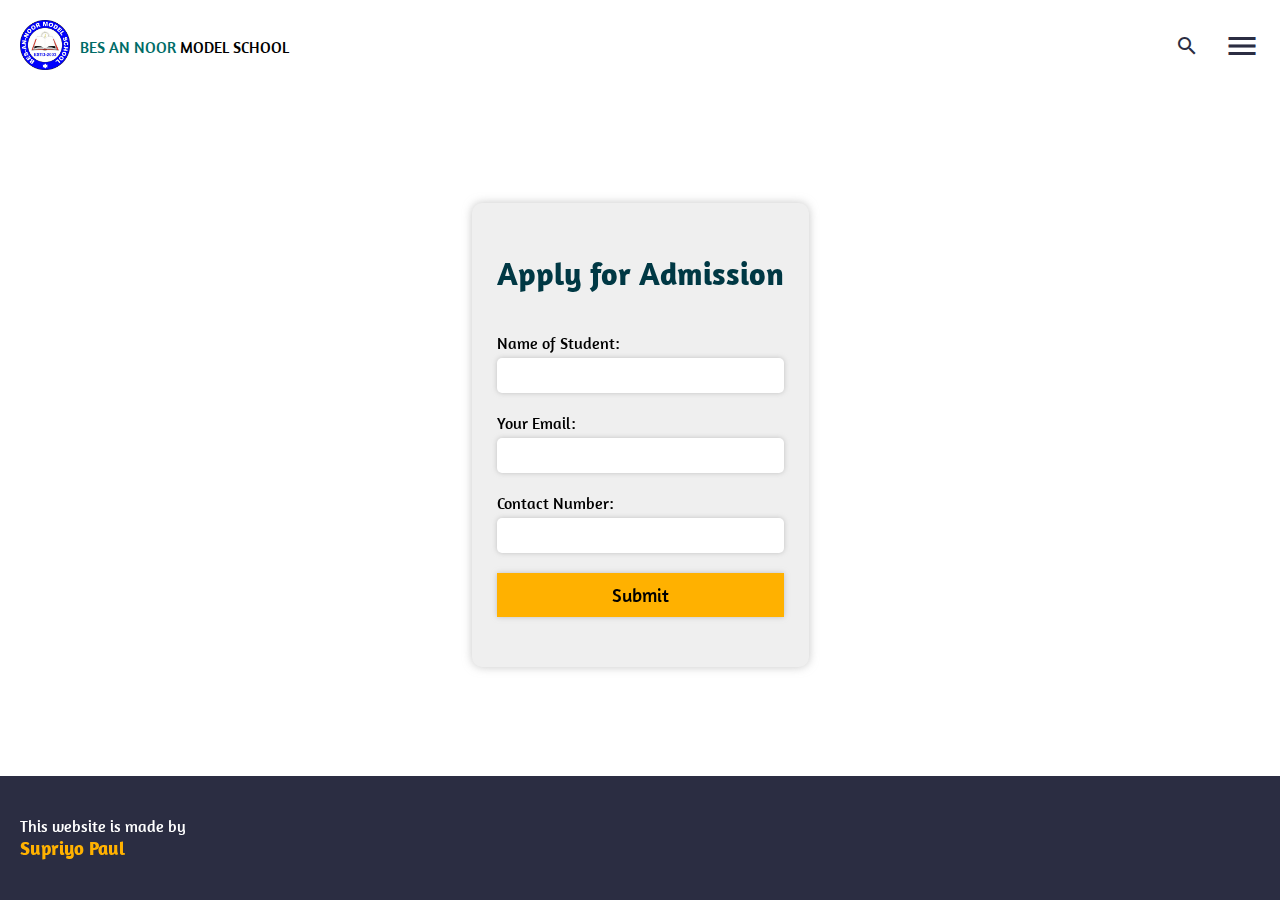
<file: apply.html>
<!DOCTYPE html>
<html lang="en">
  <head>
    <meta charset="UTF-8">
    <meta name="viewport" content="width=device-width, initial-scale=1.0">
    <link rel="stylesheet" href="src/style.css">
    <link href='https://fonts.googleapis.com/css?family=Amaranth' rel='stylesheet'>
    <link rel="stylesheet" href="https://fonts.googleapis.com/icon?family=Material+Icons">
    <link rel="icon" type="image/x-icon" href="img/favicon.ico">
    <script src="src/main.js" defer></script>
    <title>
      BES AN NOOR MODEL SCHOOL
    </title>
  </head>
  <body>
    <div class="main" id="main">
      <div class="header">
        <div class="logo">
          <a href="#">
            <img src="img/logo.png" alt="logo" style="width:50px;height:50px;"/>
          </a>
          <div class="top-name">
            <span class="top-main-name">
            BES AN NOOR
            </span>
            MODEL SCHOOL
          </div>
        </div>
        <div class="menu-icons">
          <button class="inv-btn">
            <i class="material-icons">search</i>
          </button>
          <button class="inv-btn" onclick="navopen()">
            <i class="material-icons md-36">menu</i>
          </button>
        </div>
      </div>
      <div class="form-container">
        <form action="https://api.web3forms.com/submit" method="POST" class="applyform">
          <h1>Apply for Admission</h1>
          <input type="hidden" name="access_key" value="72308fb5-4d7b-4ffc-ad2d-45a2bcd79a94">
          <label for="name">Name of Student:</label>
          <input type="text" name="name" required>
          <label for="email">Your Email:</label>
          <input type="email" name="email" required>
          <label for="message">Contact Number:</label>
          <input type="text" name="message" required>
          <input type="checkbox" name="botcheck" class="hidden" style="display: none;">
          <input type="hidden" name="redirect" value="https://sukhimonschool.github.io/thanks.html">
          <button type="submit">Submit</button>
        </form>
      </div>
      
      
      <div class="footer">
        <p class="section-txt">
          This website is made by
        </p>
        <h3>
          <a class="section-link" href="https://supriyopaultm.github.io">Supriyo Paul</a>
        </h3>
      </div>
    </div>
    <div class="nav">
      <div class="icons">
        <button class="inv-btn" onclick="navclose()">
          <i class="material-icons md-48">close</i>
        </button>
      </div>
      <div class="nav-links">
        <a href="#">Link</a>
        <a href="#">Link</a>
        <a href="#">Link</a>
        <a href="#">Link</a>
        <a href="#">Link</a>
        <a href="#">Link</a>
      </div>
    </div>
  </body>
</html>
</file>
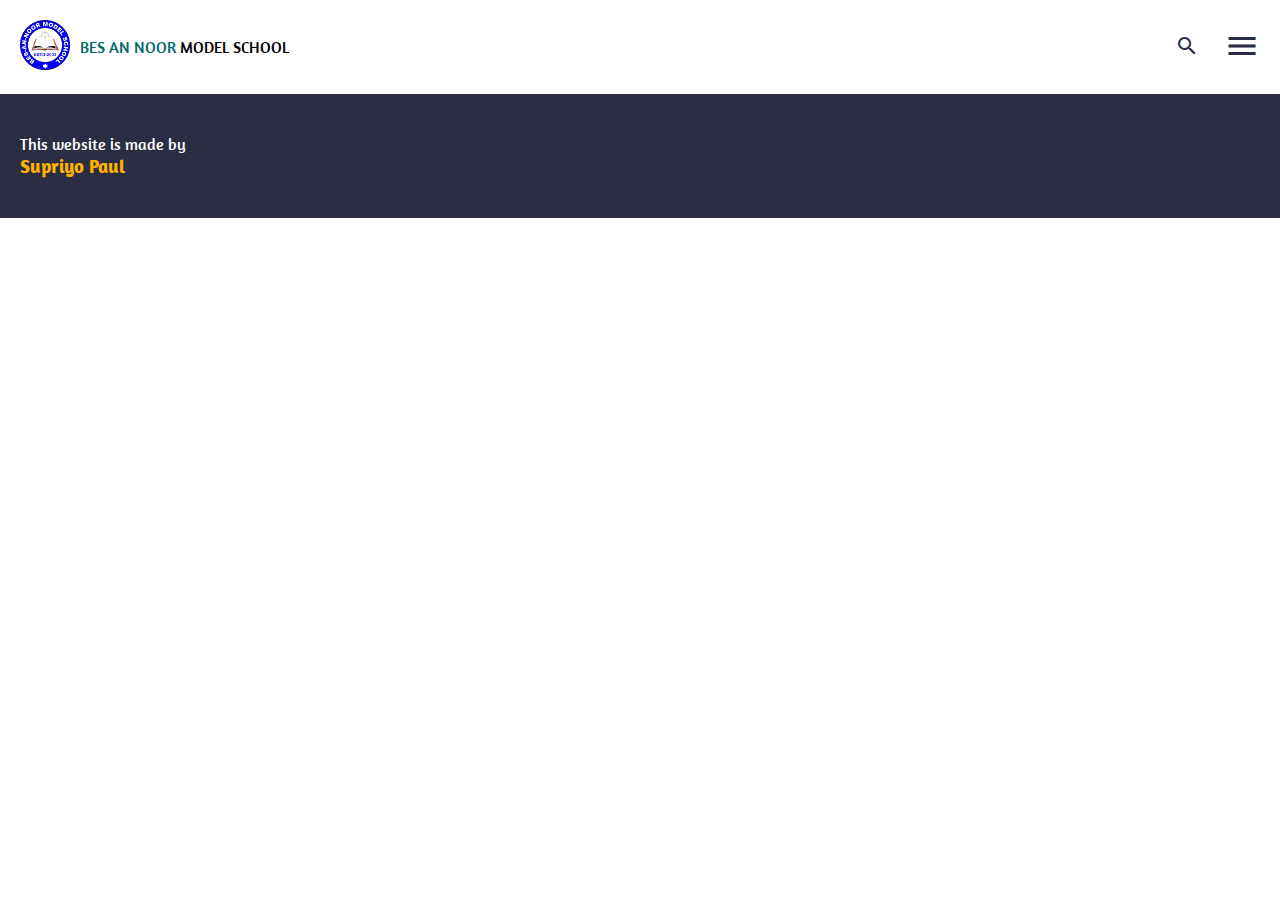
<file: demo.html>
<!DOCTYPE html>
<html lang="en">
  <head>
    <meta charset="UTF-8">
    <meta name="viewport" content="width=device-width, initial-scale=1.0">
    <link rel="stylesheet" href="src/style.css">
    <link href='https://fonts.googleapis.com/css?family=Amaranth' rel='stylesheet'>
    <link rel="stylesheet" href="https://fonts.googleapis.com/icon?family=Material+Icons">
    <link rel="icon" type="image/x-icon" href="img/favicon.ico">
    <script src="src/main.js" defer></script>
    <title>
      BES AN NOOR MODEL SCHOOL
    </title>
  </head>
  <body>
    <div class="main" id="main">
      <div class="header">
        <div class="logo">
          <a href="#">
            <img src="img/logo.png" alt="logo" style="width:50px;height:50px;"/>
          </a>
          <div class="top-name">
            <span class="top-main-name">
            BES AN NOOR
            </span>
            MODEL SCHOOL
          </div>
        </div>
        <div class="menu-icons">
          <button class="inv-btn">
            <i class="material-icons">search</i>
          </button>
          <button class="inv-btn" onclick="navopen()">
            <i class="material-icons md-36">menu</i>
          </button>
        </div>
      </div>
      
      
      
      <div class="footer">
        <p class="section-txt">
          This website is made by
        </p>
        <h3>
          <a class="section-link" href="https://supriyopaultm.github.io">Supriyo Paul</a>
        </h3>
      </div>
    </div>
    <div class="nav">
      <div class="icons">
        <button class="inv-btn" onclick="navclose()">
          <i class="material-icons md-48">close</i>
        </button>
      </div>
      <div class="nav-links">
        <a href="#">Link</a>
        <a href="#">Link</a>
        <a href="#">Link</a>
        <a href="#">Link</a>
        <a href="#">Link</a>
        <a href="#">Link</a>
      </div>
    </div>
  </body>
</html>
</file>
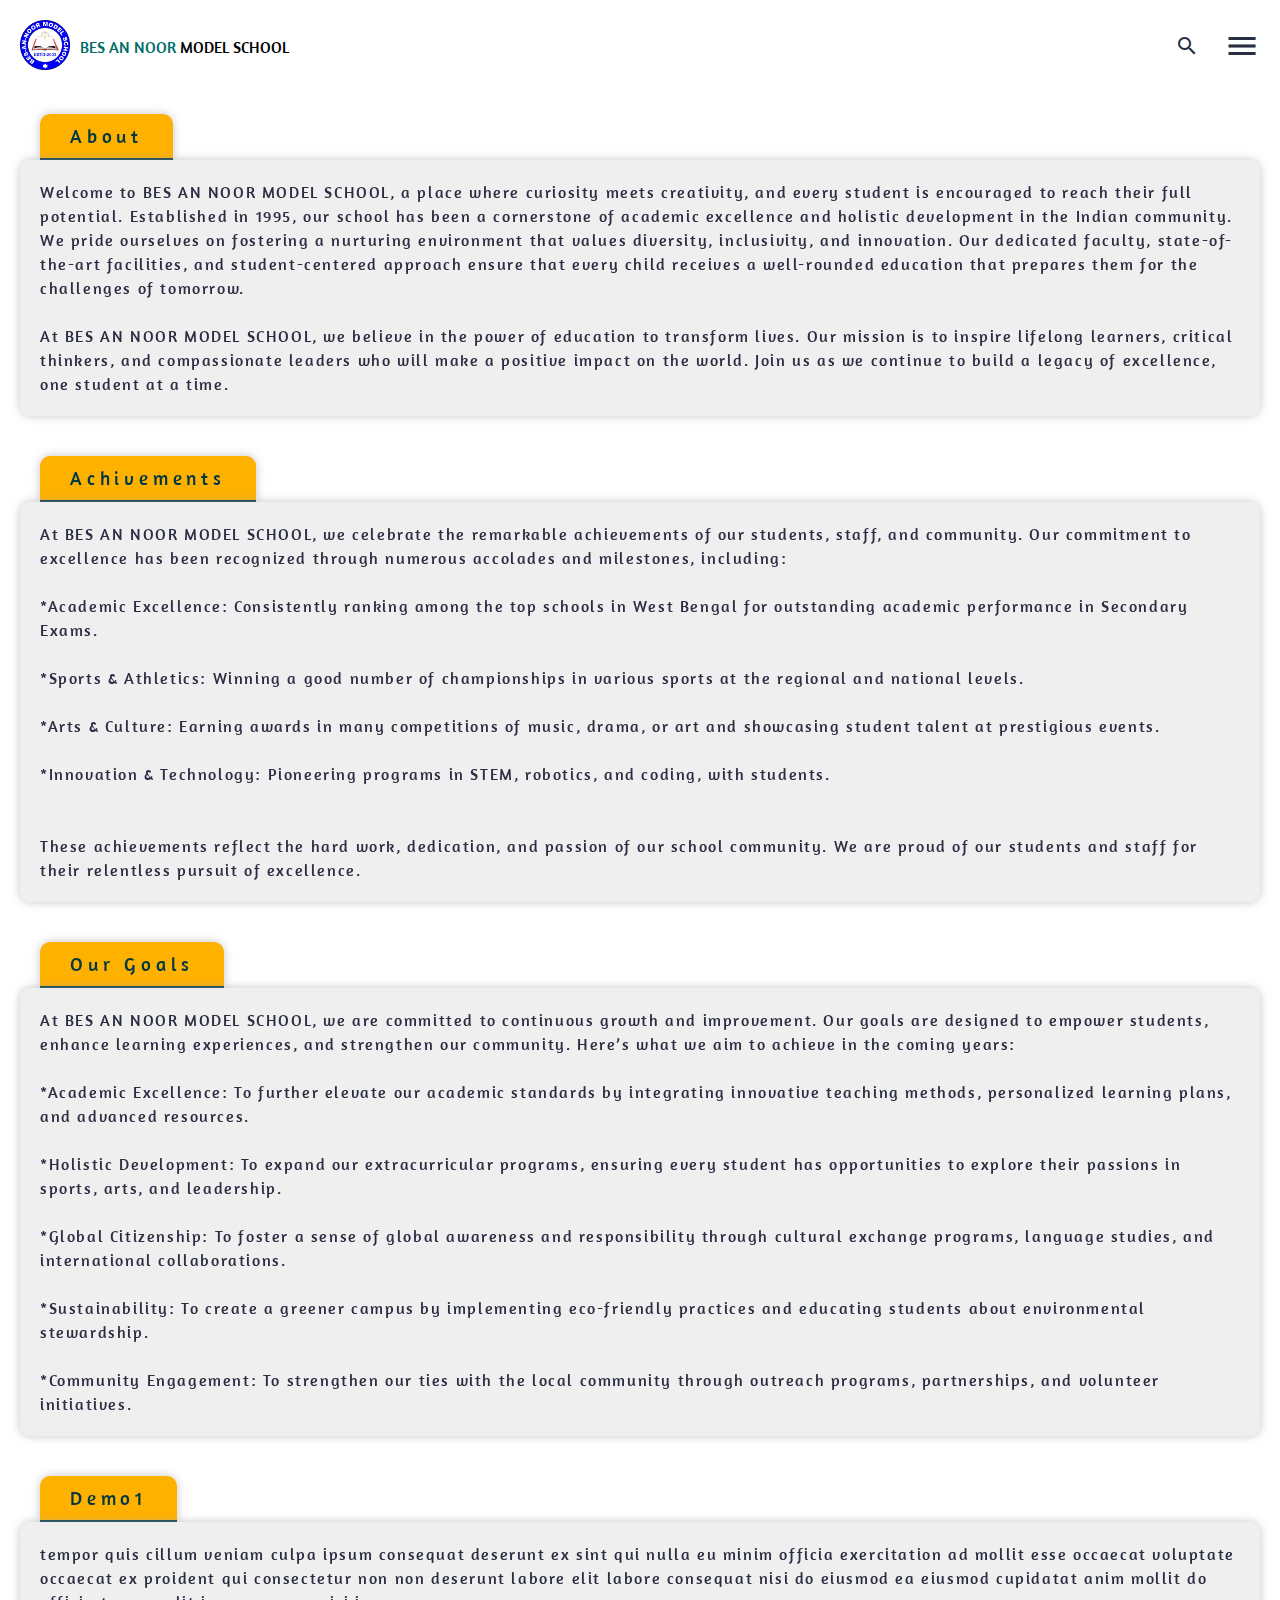
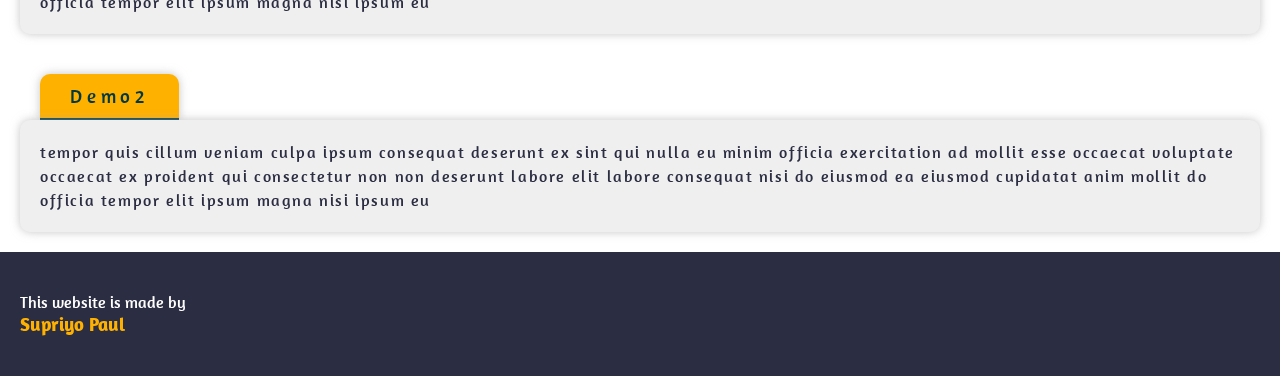
<file: info.html>
<!DOCTYPE html>
<html lang="en">
  <head>
    <meta charset="UTF-8">
    <meta name="viewport" content="width=device-width, initial-scale=1.0">
    <link rel="stylesheet" href="src/style.css">
    <link href='https://fonts.googleapis.com/css?family=Amaranth' rel='stylesheet'>
    <link rel="stylesheet" href="https://fonts.googleapis.com/icon?family=Material+Icons">
    <link rel="icon" type="image/x-icon" href="img/favicon.ico">
    <script src="src/main.js" defer></script>
    <title>
      BES AN NOOR MODEL SCHOOL
    </title>
  </head>
  <body>
    <div class="main" id="main">
      <div class="header">
        <div class="logo">
          <a href="#">
            <img src="img/logo.png" alt="logo" style="width:50px;height:50px;"/>
          </a>
          <div class="top-name">
            <span class="top-main-name">
            BES AN NOOR
            </span>
            MODEL SCHOOL
          </div>
        </div>
        <div class="menu-icons">
          <button class="inv-btn">
            <i class="material-icons">search</i>
          </button>
          <button class="inv-btn" onclick="navopen()">
            <i class="material-icons md-36">menu</i>
          </button>
        </div>
      </div>
      <div class="info-container">
        <div class="infocard" id="about">
          <div class="infotitle">
            About
          </div>
          <div class="infocontent">
            Welcome to BES AN NOOR MODEL SCHOOL, a place where curiosity meets creativity, and every student is encouraged to reach their full potential. Established in 1995, our school has been a cornerstone of academic excellence and holistic development in the Indian community. We pride ourselves on fostering a nurturing environment that values diversity, inclusivity, and innovation. Our dedicated faculty, state-of-the-art facilities, and student-centered approach ensure that every child receives a well-rounded education that prepares them for the challenges of tomorrow.<br><br>At BES AN NOOR MODEL SCHOOL, we believe in the power of education to transform lives. Our mission is to inspire lifelong learners, critical thinkers, and compassionate leaders who will make a positive impact on the world. Join us as we continue to build a legacy of excellence, one student at a time.
          </div>
        </div>
        <div class="infocard" id="achive">
          <div class="infotitle">
            Achivements
          </div>
          <div class="infocontent">
            At BES AN NOOR MODEL SCHOOL, we celebrate the remarkable achievements of our students, staff, and community. Our commitment to excellence has been recognized through numerous accolades and milestones, including:<br><br>*Academic Excellence: Consistently ranking among the top schools in West Bengal for outstanding academic performance in Secondary Exams.<br><br>*Sports & Athletics: Winning a good number of championships in various sports at the regional and national levels.<br><br>*Arts & Culture: Earning awards in many competitions of  music, drama, or art and showcasing student talent at prestigious events.<br><br>*Innovation & Technology: Pioneering programs in STEM, robotics, and coding, with students.<br><br><br>These achievements reflect the hard work, dedication, and passion of our school community. We are proud of our students and staff for their relentless pursuit of excellence.
          </div>
        </div>
        <div class="infocard" id="goals">
          <div class="infotitle">
            Our Goals
          </div>
          <div class="infocontent">
            At BES AN NOOR MODEL SCHOOL, we are committed to continuous growth and improvement. Our goals are designed to empower students, enhance learning experiences, and strengthen our community. Here’s what we aim to achieve in the coming years:<br><br>*Academic Excellence: To further elevate our academic standards by integrating innovative teaching methods, personalized learning plans, and advanced resources.<br><br>*Holistic Development: To expand our extracurricular programs, ensuring every student has opportunities to explore their passions in sports, arts, and leadership.<br><br>*Global Citizenship: To foster a sense of global awareness and responsibility through cultural exchange programs, language studies, and international collaborations.<br><br>*Sustainability: To create a greener campus by implementing eco-friendly practices and educating students about environmental stewardship.<br><br>*Community Engagement: To strengthen our ties with the local community through outreach programs, partnerships, and volunteer initiatives.
          </div>
        </div>
        <div class="infocard" id="demo1">
          <div class="infotitle">
            Demo1
          </div>
          <div class="infocontent">
            tempor quis cillum veniam culpa ipsum consequat deserunt ex sint qui nulla eu minim officia exercitation ad mollit esse occaecat voluptate occaecat ex proident qui consectetur non non deserunt labore elit labore consequat nisi do eiusmod ea eiusmod cupidatat anim mollit do officia tempor elit ipsum magna nisi ipsum eu
          </div>
        </div>
        <div class="infocard" id="demo2">
          <div class="infotitle">
            Demo2
          </div>
          <div class="infocontent">
            tempor quis cillum veniam culpa ipsum consequat deserunt ex sint qui nulla eu minim officia exercitation ad mollit esse occaecat voluptate occaecat ex proident qui consectetur non non deserunt labore elit labore consequat nisi do eiusmod ea eiusmod cupidatat anim mollit do officia tempor elit ipsum magna nisi ipsum eu
          </div>
        </div>
      </div>
      
      
      <div class="footer">
        <p class="section-txt">
          This website is made by
        </p>
        <h3>
          <a class="section-link" href="https://supriyopaultm.github.io">Supriyo Paul</a>
        </h3>
      </div>
    </div>
    <div class="nav">
      <div class="icons">
        <button class="inv-btn" onclick="navclose()">
          <i class="material-icons md-48">close</i>
        </button>
      </div>
      <div class="nav-links">
        <a href="#">Link</a>
        <a href="#">Link</a>
        <a href="#">Link</a>
        <a href="#">Link</a>
        <a href="#">Link</a>
        <a href="#">Link</a>
      </div>
    </div>
  </body>
</html>
</file>
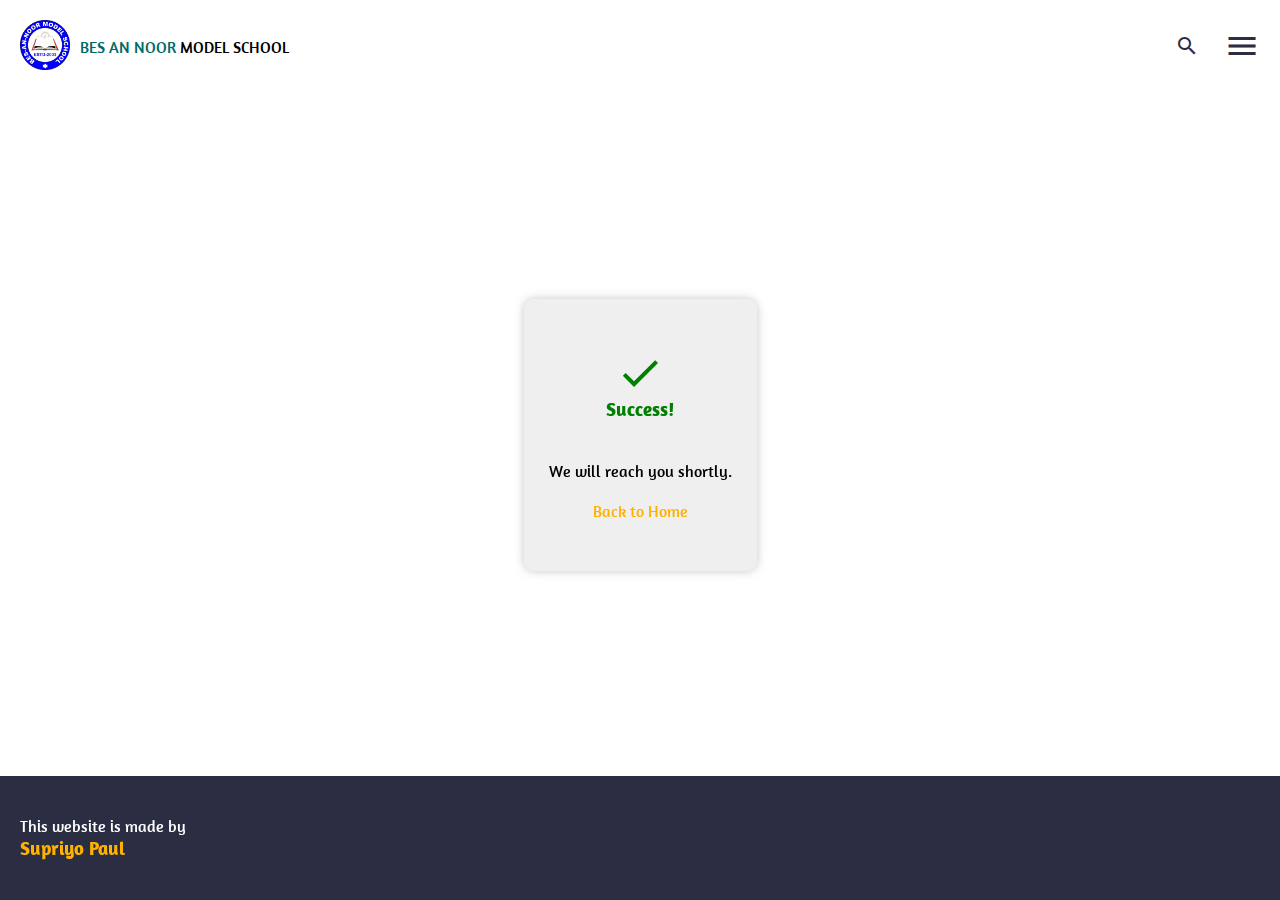
<file: thanks.html>
<!DOCTYPE html>
<html lang="en">
  <head>
    <meta charset="UTF-8">
    <meta name="viewport" content="width=device-width, initial-scale=1.0">
    <link rel="stylesheet" href="src/style.css">
    <link href='https://fonts.googleapis.com/css?family=Amaranth' rel='stylesheet'>
    <link rel="stylesheet" href="https://fonts.googleapis.com/icon?family=Material+Icons">
    <link rel="icon" type="image/x-icon" href="img/favicon.ico">
    <script src="src/main.js" defer></script>
    <title>
      BES AN NOOR MODEL SCHOOL
    </title>
  </head>
  <body>
    <div class="main" id="main">
      <div class="header">
        <div class="logo">
          <a href="#">
            <img src="img/logo.png" alt="logo" style="width:50px;height:50px;"/>
          </a>
          <div class="top-name">
            <span class="top-main-name">
            BES AN NOOR
            </span>
            MODEL SCHOOL
          </div>
        </div>
        <div class="menu-icons">
          <button class="inv-btn">
            <i class="material-icons">search</i>
          </button>
          <button class="inv-btn" onclick="navopen()">
            <i class="material-icons md-36">menu</i>
          </button>
        </div>
      </div>
      
      <div class="form-container">
        <div class="applyform" style="align-items:center">
          <i class="material-icons md-48" style="color:green">check</i>
          <h3 style="color:green">Success!</h3><br><br>
          <p>We will reach you shortly.</p><br>
          <a href="/" class="section-link">Back to Home</a>
        </div>
      </div>
      
      
      <div class="footer">
        <p class="section-txt">
          This website is made by
        </p>
        <h3>
          <a class="section-link" href="https://supriyopaultm.github.io">Supriyo Paul</a>
        </h3>
      </div>
    </div>
    <div class="nav">
      <div class="icons">
        <button class="inv-btn" onclick="navclose()">
          <i class="material-icons md-48">close</i>
        </button>
      </div>
      <div class="nav-links">
        <a href="#">Link</a>
        <a href="#">Link</a>
        <a href="#">Link</a>
        <a href="#">Link</a>
        <a href="#">Link</a>
        <a href="#">Link</a>
      </div>
    </div>
  </body>
</html>
</file>
<file: src/style.css>
:root {
  --clr-blue: #003844ff;
  --clr-green: #006c67ff;
  --clr-pink: #f194b4ff;
  --clr-yellow: #ffb100ff;
  --clr-light: #ffebc6ff;
  --clr-dark: #2b2d42ff;
  --clr-white: #ffffffff;
  --clr-gray: #aaaaaaaa;
  --clr-black: #000000ff;
  --clr-alpha: #003844bb;
  --clr-white1: #f7f7f7ff;
  --clr-white2: #efefefff;
}

* {
  margin: 0;
  padding: 0;
  box-sizing: border-box;
}

.material-icons.md-18 { font-size: 18px; }
.material-icons.md-24 { font-size: 24px; } /* Default */
.material-icons.md-36 { font-size: 36px; }
.material-icons.md-48 { font-size: 48px; }

html {
  scroll-behavior: smooth;
  font-family: 'Amaranth';
}

body {
  position: relative;
}

img {
  height: 100%;
  width: 100%;
  object-fit: cover;
}

.main {
  position: absolute;
  z-index: 1;
  background-color: var(--clr-white);
  box-shadow: 0px 0px 15px black;
  width: 100%;
  right: 0;
  transition: right 0.3s ease;
  min-height: 100vh;
  display: flex;
  flex-direction: column;
}

.nav {
  position: fixed;
  top: 0;
  right: 0;
  width: min(60%, 400px);
  height: 100vh;
  background-color: var(--clr-dark);
  padding: 20px;
  z-index: -1;
}

.navslide {
  right: min(60%, 400px);
}

.header {
  background-color: var(--clr-white);
  display: flex;
  align-items: center;
  justify-content: space-between;
  padding: 20px;
  position: sticky;
  top: 0;
  width: 100%;
  z-index: 2;
}

.logo {
  display: flex;
  align-items: center;
  gap: 10px;
}

.menu-icons {
  display: flex;
  align-items: center;
  gap: 25px;
}

.top-name {
  color: var(--clr-black);
}

.top-main-name {
  color: var(--clr-green);
}

.inv-btn {
  background-color: transparent;
  border: none;
  transition: all 0.2s;
}

.inv-btn:hover {
  transform: scale(1.3);
}

.header i {
  color: var(--clr-dark);
}

.nav-links {
  display: flex;
  flex-direction: column;
  gap: 20px;
  padding: 50px 20px;
}

.nav-links a {
  text-decoration: none;
  border-bottom: 1px solid var(--clr-gray);
  color: var(--clr-gray);
  padding: 10px;
}

.nav i {
  color: var(--clr-gray);
}

.footer {
  background-color: var(--clr-dark);
  padding: 40px 20px;
}

.banner {
  background-color: var(--clr-alpha);
  height: 40vh;
  position: relative;
  padding: 20px;
  display: flex;
  flex-direction: column;
  justify-content: center;
  gap: 20px;
}

.bnr-txt {
  color: var(--clr-white);
  font-size: 1.5rem;
  letter-spacing: 0.1rem;
  
}

.bnr-btn {
  background-color: var(--clr-white);
  border: none;
  border-left: 5px solid var(--clr-yellow);
  padding: 10px 30px;
  width: fit-content;
  font-family: 'Amaranth';
  letter-spacing: 0.1rem;
  transition: all 0.3s;
}

.bnr-btn:hover {
  border-left: 10px solid var(--clr-yellow);
  transform: scale(1.1) translateX(10%);
}

.banner img {
  position: absolute;
  inset: 0 0 0 0;
  width: 100%;
  height: 100%;
  object-fit: cover;
  z-index: -1;
}

.bnr-img {
  opacity: 0;
  animation: slideshow 20s ease-in-out infinite;
}

@keyframes slideshow {
  5%, 25% {
    opacity: 1;
  }
  0%, 30%, 100% {
    opacity: 0;
  }
}

.bnr-img1 {animation-delay: 0s;}
.bnr-img2 {animation-delay: 5s;}
.bnr-img3 {animation-delay: 10s;}
.bnr-img4 {animation-delay: 15s;}

.info-section {
  display: flex;
  flex-wrap: wrap;
  justify-content: space-around;
  padding: 20px;
}

.info-card {
  border-radius: 10px;
  padding: 50px 20px;
}

.info-card-icons {
  color: var(--clr-dark);
}

.info-card-title {
  color: var(--clr-blue);
  font-weight: 800;
  letter-spacing: 0.1rem;
}

.info-card-desp {
  color: var(--clr-gray);
}

.section2 {
  padding: 10px;
  display: flex;
  flex-wrap: wrap;
}

.section2sub {
  width: 50%;
  height: 500px;
  position: relative;
  display: flex;
  flex-direction: column;
  justify-content: space-between;
}

.s2s2img {
  position: absolute;
  left: 0;
  top: 0;
  z-index: -1;
}

.s2salpha {
  background-color: #003844dd;
  padding: 50px;
}

.section-title {
  color: var(--clr-white);
  letter-spacing: 0.3rem;
}

.underlined {
  border-bottom: 2px solid var(--clr-green);
  padding-bottom: 10px;
  width: max-content;
}

.section-imp {
  color: var(--clr-yellow);
  letter-spacing: 0.1rem;
}

.section-txt {
  color: var(--clr-white);
}

.section-btn {
  background-color: var(--clr-yellow);
  border: none;
  padding: 10px 30px;
  width: max-content;
  font-family: 'Amaranth';
  font-size: 1rem;
  letter-spacing: 0.1rem;
  color: var(--clr-black);
  text-decoration: none;
  transition: all 0.3s;
}

.section-btn:hover {
  transform: scale(1.1);
  border-bottom: 3px solid var(--clr-black);
}

.section3 {
  background-color: #003844aa;
  padding: 30px;
  position: relative;
  display: flex;
  flex-wrap: wrap;
}

.section-link {
  text-decoration: none;
  color: var(--clr-yellow);
  transition: all 0.3s;
}

.section-link:hover {
  border-bottom: 2px solid var(--clr-black);
}

.section-logo {
  color: var(--clr-yellow);
}

.section3sub {
  width: 50%;
}

.section4 {
  background-color: var(--clr-blue);
  display: flex;
  flex-wrap: wrap;
}

.section4sub {
  padding: 50px;
  width: 25%;
  transition: all 0.3s;
}

.section4sub:hover {
  transform: scale(1.1);
}

.section5 {
  display: flex;
  flex-wrap: wrap;
}

.section5sub {
  width: 80%;
  padding: 50px;
  position: relative;
}

.news-section {
  display: flex;
  flex-wrap: wrap;
  justify-content: space-between;
  padding: 20px;
}

.news-sub {
  width: 48%;
}

.news-box {
  margin-block: 10px;
  padding: 10px;
  border-radius: 10px;
  box-shadow: 0 0 5px #00000044;
  transition: all 0.3s;
}

.news-box:hover {
  transform: scale(1.05);
}

.news-title {
  font-size: 1.5rem;
  color: var(--clr-dark);
}

.news-img {
  width: 20%;
  aspect-ratio: 1/1;
  object-fit: cover;
  border-radius: 10px;
}

.news-img0 {
  width: 80%;
}

.news-info {
  font-size: 0.8rem;
  color: var(--clr-gray);
  padding-left: 10px;
}

.news-desp {
  font-size: 0.9rem;
}


.linkside {
  background-color: #003844cc;
  width: 20%;
  position: relative;
  display: flex;
  flex-direction: column;
  justify-content: space-between;
}

.side-links {
  display: flex;
  flex-direction: column;
  justify-content: space-between;
  padding: 20px;
}

.special-link {
  width: 100%;
  background-color: var(--clr-yellow);
  padding: 30px;
  display: flex;
  justify-content: center;
  align-items: center;
  font-size: 1.5rem;
  text-decoration: none;
  color: var(--clr-black);
  transition: all 0.3s;
}

.special-link:hover {
  font-size: 1.8rem;
}

.side-links a {
  padding: 20px;
  text-decoration: none;
  color: var(--clr-gray);
  border-top: 1px solid var(--clr-gray);
  transition: all 0.3s;
}

.side-links a:hover {
  color: var(--clr-yellow);
  transform: scale(1.1);
}

.section6 {
  position: relative;
}

.section6 video {
  height: 70vh;
  object-fit: cover;
  width: 100%;
}

.section6sub {
  position: absolute;
  background-image: linear-gradient(var(--clr-alpha), #000000ee);
  inset: 0;
  align-items: center;
  display: flex;
  justify-content: center;
  color: var(--clr-white);
  font-size: 4vh;
}

.teachers-wraper {
  display: flex;
  padding: 20px;
  align-items: center;
  justify-content: space-evenly;
  flex-wrap: wrap;
  gap: 20px;
  background-color: var(--clr-white2);
  position: relative;
  padding-top: 100px;
  z-index: 1;
}

.teachers-heading {
  position: absolute;
  top: 40px;
  left: 40px;
  font-size: 1.5rem;
  color: var(--clr-blue);
  background-color: inherit;
  z-index: 2;
  padding: 0 10px;
}

.line {
  background-color: var(--clr-gray);
  height: 5px;
  width: 90%;
  position: absolute;
  top: 54px;
  right: 10px;
  z-index: 1;
}

.teacher {
  background-color: var(--clr-white);
  display: flex;
  flex-direction: column;
  align-items: center;
  justify-content: space-between;
  box-shadow: 0px 0px 15px var(--clr-gray);
  border-radius: 10px;
  padding: 10px;
  gap: 20px;
  min-width: 20vw;
}

.teacher img {
  width: 100px;
  height: 100px;
  border-radius: 50%;
  box-shadow: 0px 0px 10px var(--clr-gray);
  transition: width 0.3s;
}

.teacher:hover img {
  width: 100%;
  object-fit: cover;
  border-radius: 5px;
}

.teacher h1 {
  color: var(--clr-blue);
  width: 100%;
  text-align: center;
  transition: all 0.3s;
}

.teacher:hover h1 {
  transform: translateX(-50px);
}

.teacher ul {
  color: var(--clr-gray);
}

.section7 {
  display: flex;
  flex-wrap: wrap;
}

.section7sub {
  width: 50%;
  height: 60vh;
  padding: 20px;
  display: flex;
  align-items: center;
  justify-content: space-evenly;
  flex-direction: column;
}

.s7s2 {
  background-color: var(--clr-blue);
}

.block-img {
  width: 80%;
  height: auto;
  object-fit: contain;
}

.section7 input {
  outline: none;
  border: none;
  padding: 20px 50px;
  background-color: var(--clr-green);
  color: var(--clr-white);
}

.section7 i {
  color: var(--clr-white);
}








input, label, button {
  display: block;
}

.form-container {
  flex: 1;
  display: flex;
  align-items: center;
  justify-content: center;
  padding: 25px;
  flex-direction: column;
}

.applyform {
  background-color: var(--clr-white2);
  padding: 50px 25px;
  border-radius: 10px;
  box-shadow: 0px 0px 10px var(--clr-gray);
  display: flex;
  flex-direction: column;
}

.applyform h1 {
  margin-bottom: 40px;
  color: var(--clr-blue);
}

.applyform input {
  margin-bottom: 20px;
  padding: 10px 20px;
  outline: none;
  border: none;
  border-radius: 5px;
}

.applyform label {
  margin-bottom: 5px;
  color: var(--clr-black);
}

.applyform button {
  background-color: var(--clr-yellow);
  border: none;
  padding: 10px 30px;
  font-family: 'Amaranth';
  font-size: 1.2rem;
}

.applyform input, .applyform button {
  box-shadow: 0px 0px 5px var(--clr-gray);
}

.info-container {
  display: flex;
  flex-direction: column;
  align-items: center;
}

.infocard {
  scroll-margin-top: 30vh;
  margin: 20px;
}

.infotitle {
  border-bottom: 2px solid var(--clr-blue);
  font-size: 1.2rem;
  width: max-content;
  color: var(--clr-blue);
  letter-spacing: 0.3rem;
  background-color: var(--clr-yellow);
  padding: 10px 30px;
  margin-left: 20px;
  border-radius: 10px 10px 0px 0px;
  box-shadow: 0px 0px 10px var(--clr-gray);
}

.infocontent {
  background-color: var(--clr-white2);
  padding: 20px;
  color: var(--clr-dark);
  letter-spacing: 0.1rem;
  line-height: 1.5rem;
  border-radius: 10px;
  box-shadow: 0px 0px 10px var(--clr-gray);
}




.section-last {
  background-color: #2b2d42ee;
  display: flex;
  flex-wrap: wrap;
}

@media screen and (max-width: 880px) {
  .info-card, .section2sub, .section3sub, .section4sub, .section5sub, .section7sub, .linkside, .news-sub, .teacher {
    width: 100%;
  }
}
</file>
